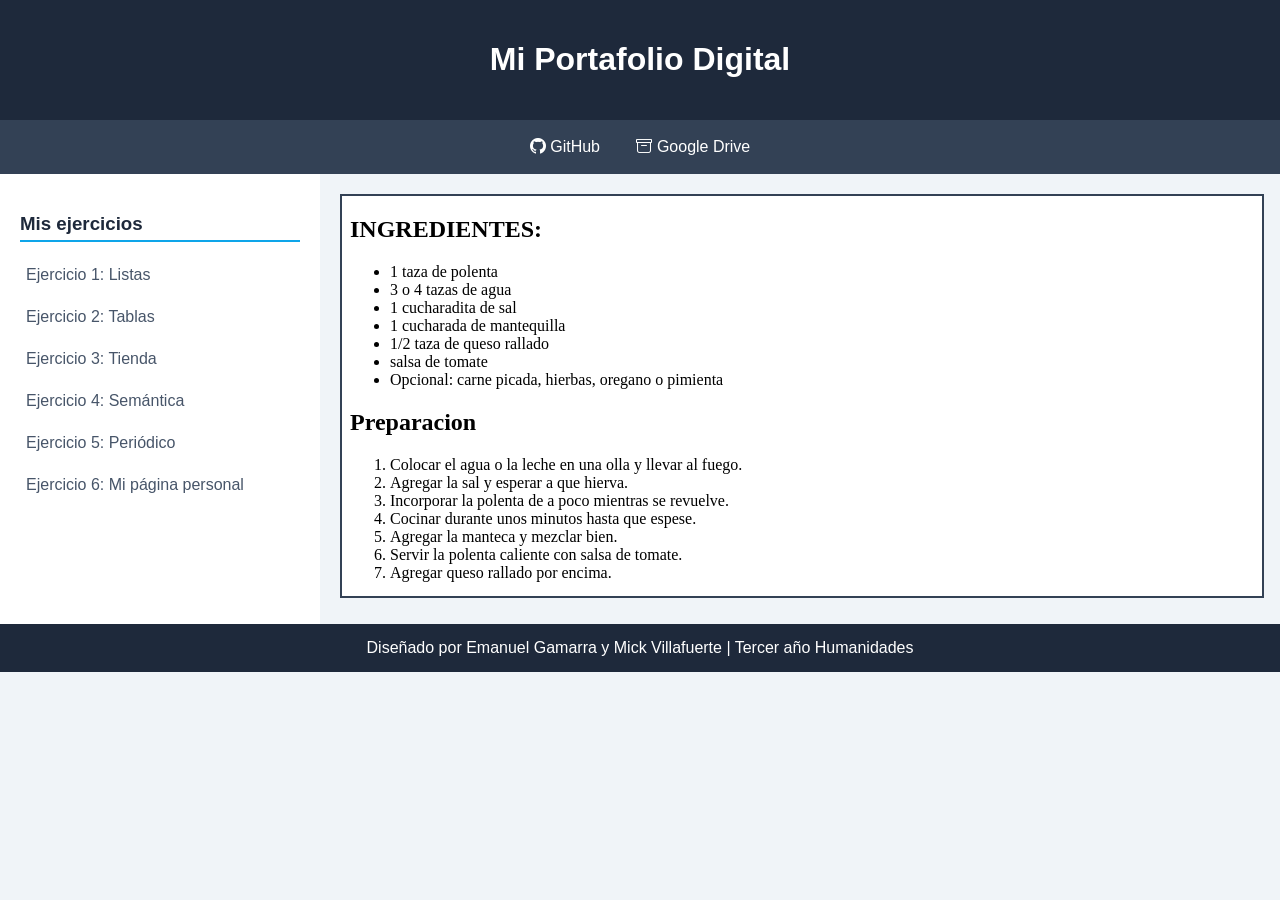
<file: index.html>
<!DOCTYPE html>
<html lang="es">
<head>
    <meta charset="UTF-8">
    <meta name="viewport" content="width=device-width, initial-scale=1.0">
    <title>Portafolio</title>
    <link rel="stylesheet" href="https://cdn.jsdelivr.net/npm/bootstrap-icons@1.13.1/font/bootstrap-icons.min.css">
    <style>
body {
font-family: Arial, sans-serif;
background-color: #f0f4f8;
margin: 0;
padding: 0;
color: #333333;
}
header {
background-color: #1e293b;
color: #ffffff;
text-align: center;
padding: 20px;
}
nav {
background-color: #334155;
text-align: center;
padding: 10px;
}
nav a {
color: #ffffff;
text-decoration: none;
padding: 8px 16px;
display: inline-block;
}
nav a:hover {
background-color: #0ea5e9;
border-radius: 4px;
}
main{
display:flex;
}
aside {
width: 25%;
float: left;
background-color: #ffffff;
padding: 20px;
box-sizing: border-box;
min-height: 450px;
}
aside h3 {
color: #1e293b;
border-bottom: 2px solid #0ea5e9;
padding-bottom: 5px;
}
aside ul {
list-style-type: none;
padding: 0;
}
aside li {
margin: 12px 0;
}
aside a {
color: #475569;
text-decoration: none;
display: inline-block;
padding: 6px;
}
aside a:hover {
background-color: #f1f5f9;
color: #0ea5e9;
padding-left: 12px;
}
section {
width: 75%;
float: left;
padding: 20px;
box-sizing: border-box;
}
iframe {
width: 100%;
height: 400px;
border: 2px solid #334155;
background-color: #ffffff;
}
footer {
background-color: #1e293b;
color: #ffffff;
text-align: center;
padding: 15px;
}
footer span {
color: #0ea5e9;
font-weight: bold;
}
</style>
</head>
<body>
    <header>
        <h1>Mi Portafolio Digital</h1>
    </header>
    <nav>
        <a href="https://github.com/mickmoscoso/informatica">
            <i class="bi bi-github"></i>
            GitHub   
        </a>

        <a href="https://drive.google.com/drive/folders/1hqZ9wXEm-BUqFZPXjTAJShlWFpoAZ_3Q?usp=sharing">
            <i class="bi bi-archive"></i>
            Google Drive
        </a>
    </nav>
    <main>
       <aside>
        <h3>Mis ejercicios</h3>
        <ul>
            <li>
                <a href="pages/listas.html" target="visor">
                    Ejercicio 1: Listas
                </a>
            </li>
            <li>
                <a href="pages/tabla1.html" target="visor">
                    Ejercicio 2: Tablas
                </a>
            </li>
            <li>
                <a href="pages/tienda.html" target="visor">
                    Ejercicio 3: Tienda
                </a>
            </li>
            <li>
                <a href="pages/semantica.html" target="visor">
                    Ejercicio 4: Semántica
                </a>
            </li>
            <li>
                <a href="pages/periodico.html" target="visor">
                    Ejercicio 5: Periódico
                </a>
            </li>
            <li>
                <a href="mi_pagina/index.html" target="visor">
                    Ejercicio 6: Mi página personal
                </a>
            </li>
        </ul>
    </aside>

    <section>
        <iframe
            src="pages/listas.html"
            name="visor"
            title="Visor de ejercicios">
        </iframe>
    </section>

</main>

<footer>
    Diseñado por Emanuel Gamarra y Mick Villafuerte | Tercer año Humanidades
</footer>
    
</body>
</html>
</file>
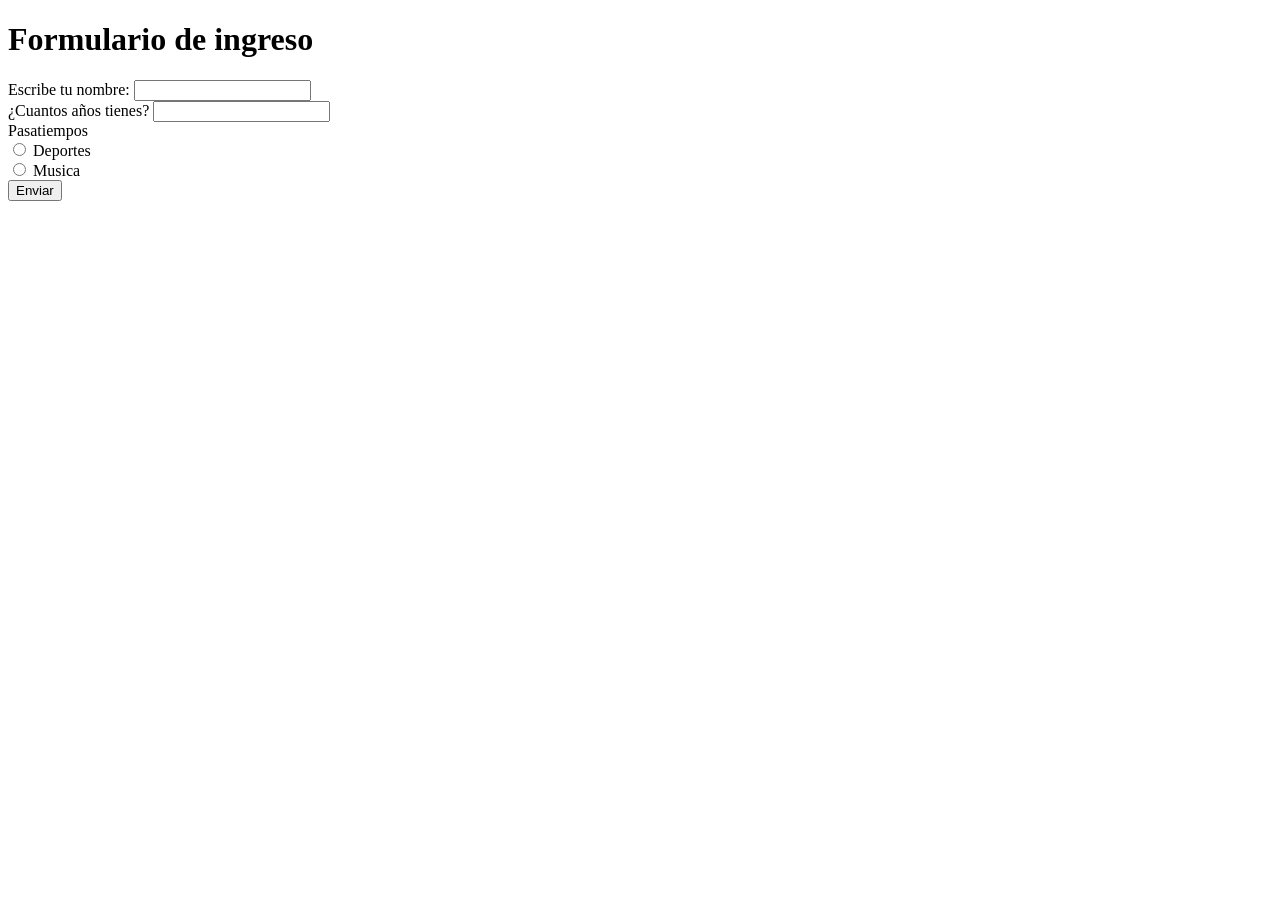
<file: pages/formulario.html>
<!DOCTYPE html>
<html lang="es">
<head>
    <meta charset="UTF-8">
    <meta name="viewport" content="width=device-width, initial-scale=1.0">
    <title>Document</title>
</head>
<body>
    <form id="formulario">
        <h1>Formulario de ingreso</h1>
        <div>
            <label for="nombre">Escribe tu nombre:</label>
            <input type="text" id="nombre" name="nombre">
        </div>
        <div>
            <label for="edad">¿Cuantos años tienes?</label>
            <input type="text" id="edad" name="edad">
        </div>
        <div>
            <label>Pasatiempos</label><br>
            <input type="radio" id="deportes" name="Pasatiempos" value="deporte">
            <label for="deporte">Deportes</label><br>
            <input type="radio" id="musica" name="Pasatiempos" value="musica">
            <label for="musica">Musica</label>
        </div>
        <div>
            <button type="button"
            onclick="saludar()">Enviar</button>
        </div>




    </form>
</body>
</html>
</file>
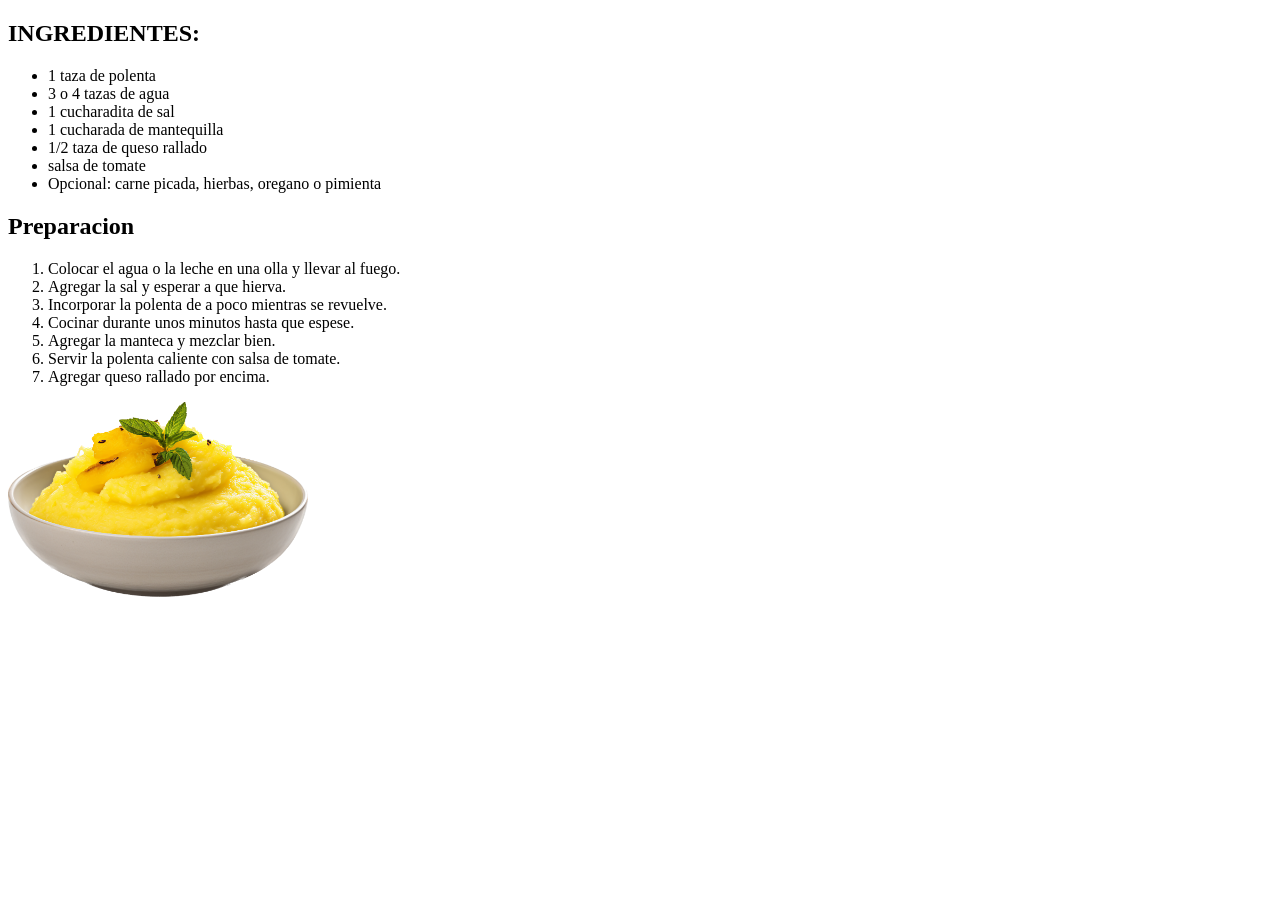
<file: pages/listas.html>
<!DOCTYPE html>
<html lang="en">
<head>
    <meta charset="UTF-8">
    <meta name="viewport" content="width=device-width, initial-scale=1.0">
    <title>Receta de Polenta</title>
</head>
<body>
    <h2>INGREDIENTES:</h2>
<ul>
    <li>1 taza de polenta</li>
    <li>3 o 4 tazas de agua</li>
    <li>1 cucharadita de sal</li>
    <li>1 cucharada de mantequilla</li>
    <li>1/2 taza de queso rallado</li>
    <li>salsa de tomate</li>
    <li>Opcional: carne picada, hierbas, oregano o pimienta</li>
</ul>
<h2>Preparacion</h2>
<ol>
    <li>Colocar el agua o la leche en una olla y llevar al fuego.</li>
    <li>Agregar la sal y esperar a que hierva.</li>
    <li>Incorporar la polenta de a poco mientras se revuelve.</li>
    <li>Cocinar durante unos minutos hasta que espese.</li>
    <li>Agregar la manteca y mezclar bien.</li>
    <li>Servir la polenta caliente con salsa de tomate.</li>
    <li>Agregar queso rallado por encima.</li>
    </ol>
    <img src="../img/polenta.png" alt="Polenta" width="300">
</body>
</html>
</file>
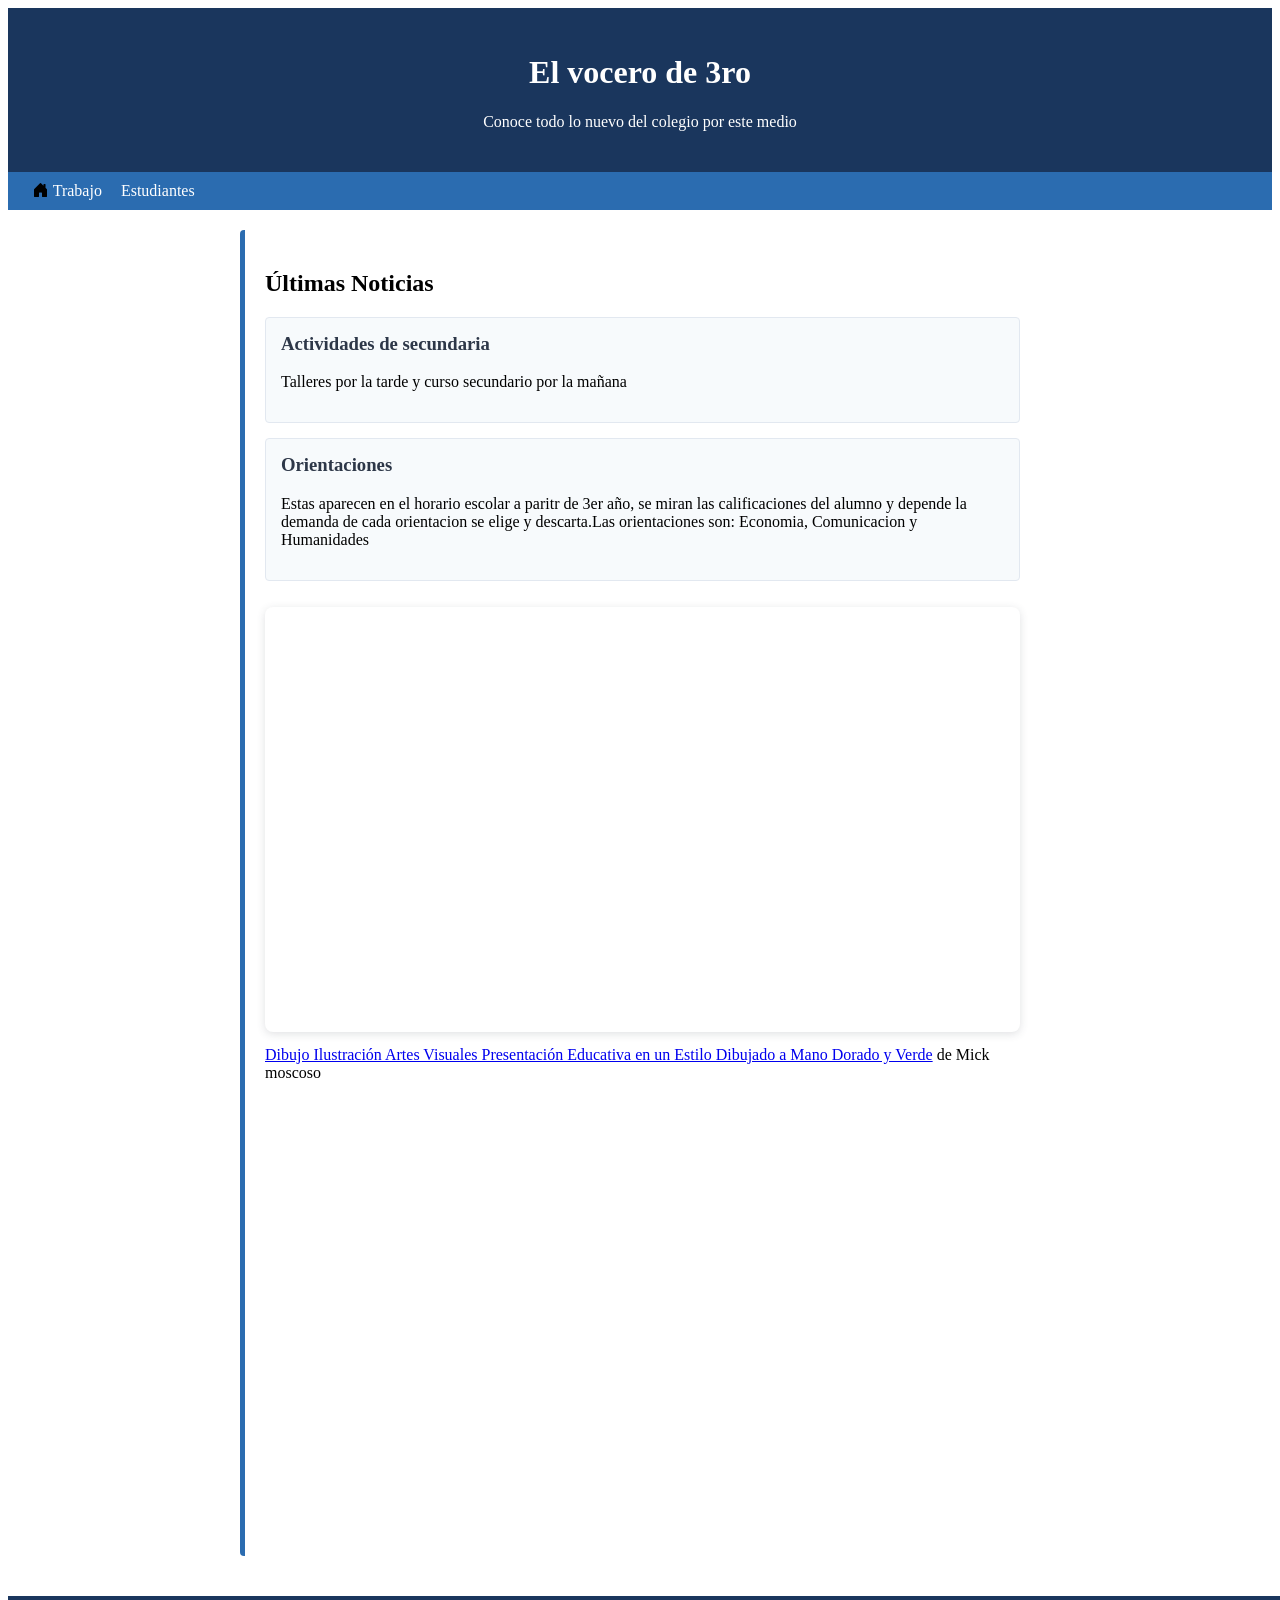
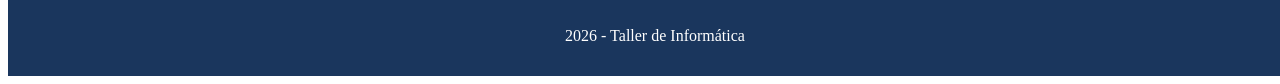
<file: pages/periodico.html>
<!DOCTYPE html>
<html lang="en">
<head>
    <style>
header { background-color: #f4f4f4; padding: 15px; text-align: center; }
nav { background-color: #333; padding: 10px; }
nav a { color: white; margin-right: 15px; text-decoration: none; }
main { background-color: #fff; padding: 20px; }
section { background-color: #e2f0cb; padding: 15px; margin-bottom: 15px; }
footer { background-color: #333; color: white; text-align: center; padding: 10px; }
</style>
<link rel="stylesheet" href="https://cdn.jsdelivr.net/npm/bootstrap-icons@1.13.1/font/bootstrap-icons.min.css">
    <meta charset="UTF-8">
    <meta name="viewport" content="width=device-width, initial-scale=1.0">
    <title>Document</title>
    <style>

/* Estilos generales para el cuerpo de la página *
body {
font-family: 'Segoe UI', Tahoma, Geneva, Verdana, sans-serif;
margin: 0;
padding: 0;
background-color: #f0f2f5;
}
/* Estilo para el encabezado principal */
header {
background-color: #1a365d;
color: white;
text-align: center;
padding: 25px;
}
/* Estilo para la barra de navegación */
nav {
background-color: #2b6cb0;
padding: 10px;
}
nav ul {
list-style-type: none;
margin: 0;
padding: 0;
text-align: center;
}
nav ul li {
display: inline;
margin: 0 15px;
}
nav ul li a {
color: white;
text-decoration: none;
font-weight: bold;
}
/* Estilo para el contenedor del contenido principal */
main {
padding: 20px;
max-width: 800px;
margin: 0 auto;
}
/* Estilo para las secciones temáticas */
section {
background-color: #ffffff;
border-left: 5px solid #2b6cb0;
padding: 20px;
margin-bottom: 20px;
border-radius: 4px;
}
/* Estilo para los artículos o noticias individuales */
article {
background-color: #f7fafc;
border: 1px solid #e2e8f0;
padding: 15px;
margin-top: 15px;
border-radius: 4px;
}
article h3 {
color: #2d3748;
margin-top: 0;
}
/* Estilo para el pie de página */
footer {
background-color: #1a365d;
color: white;
text-align: center;
padding: 15px;
position: relative;
bottom: 0;
width: 100%
}
    </style>
</head>
<body>
    <header>
<h1>El vocero de 3ro</h1>
<p>Conoce todo lo nuevo del colegio por este medio</p>
</header>
<nav>
<a href="#"></a><i class="bi bi-house-door-fill"></i></a></li>
<a href="#">Trabajo</a></li>
<a href="#">Estudiantes</a></nav>
</ul>
</nav>
<main>
<section>
<h2>Últimas Noticias</h2>
<article>
<h3>Actividades de secundaria</h3>
<p>Talleres por la tarde y curso secundario por la mañana</p>
</article>

<article>
    <h3>Orientaciones</h3>
    <p>Estas aparecen en el horario escolar a paritr de 3er año, se miran las calificaciones del alumno y depende la demanda de cada orientacion se elige y descarta.Las orientaciones son: Economia, Comunicacion y Humanidades</p>
</article>
<div style="position: relative; width: 100%; height: 0; padding-top: 56.2500%;
 padding-bottom: 0; box-shadow: 0 2px 8px 0 rgba(63,69,81,0.16); margin-top: 1.6em; margin-bottom: 0.9em; overflow: hidden;
 border-radius: 8px; will-change: transform;">
  <iframe loading="lazy" style="position: absolute; width: 100%; height: 100%; top: 0; left: 0; border: none; padding: 0;margin: 0;"
    src="https://www.canva.com/design/DAGoaJadAfM/dtHZeqQkpq9UnWTPwUJxKQ/view?embed" allowfullscreen="allowfullscreen" allow="fullscreen">
  </iframe>
</div>
<a href="https:&#x2F;&#x2F;www.canva.com&#x2F;design&#x2F;DAGoaJadAfM&#x2F;dtHZeqQkpq9UnWTPwUJxKQ&#x2F;view?utm_content=DAGoaJadAfM&amp;utm_campaign=designshare&amp;utm_medium=embeds&amp;utm_source=link" target="_blank" rel="noopener">Dibujo Ilustración Artes Visuales Presentación Educativa en un Estilo Dibujado a Mano Dorado y Verde</a> de Mick moscoso
<br>
<iframe src="https://www.google.com/maps/embed?pb=!1m18!1m12!1m3!1d3283.09463759986!2d-58.429839725262475!3d-34.62704865872894!2m3!1f0!2f0!3f0!3m2!1i1024!2i768!4f13.1!3m3!1m2!1s0x95bcca526a4877df%3A0x92fbbba5ce6407d9!2sEscuelas%20P%C3%ADas%20Colegio%20Calasanz!5e0!3m2!1ses!2sar!4v1783019576984!5m2!1ses!2sar" width="600" height="450" style="border:0;" allowfullscreen="" loading="lazy" referrerpolicy="strict-origin-when-cross-origin"></iframe>
</section>
</main>
<footer>
<p>2026 - Taller de Informática</p>
</footer>

</body>
</html>
</file>
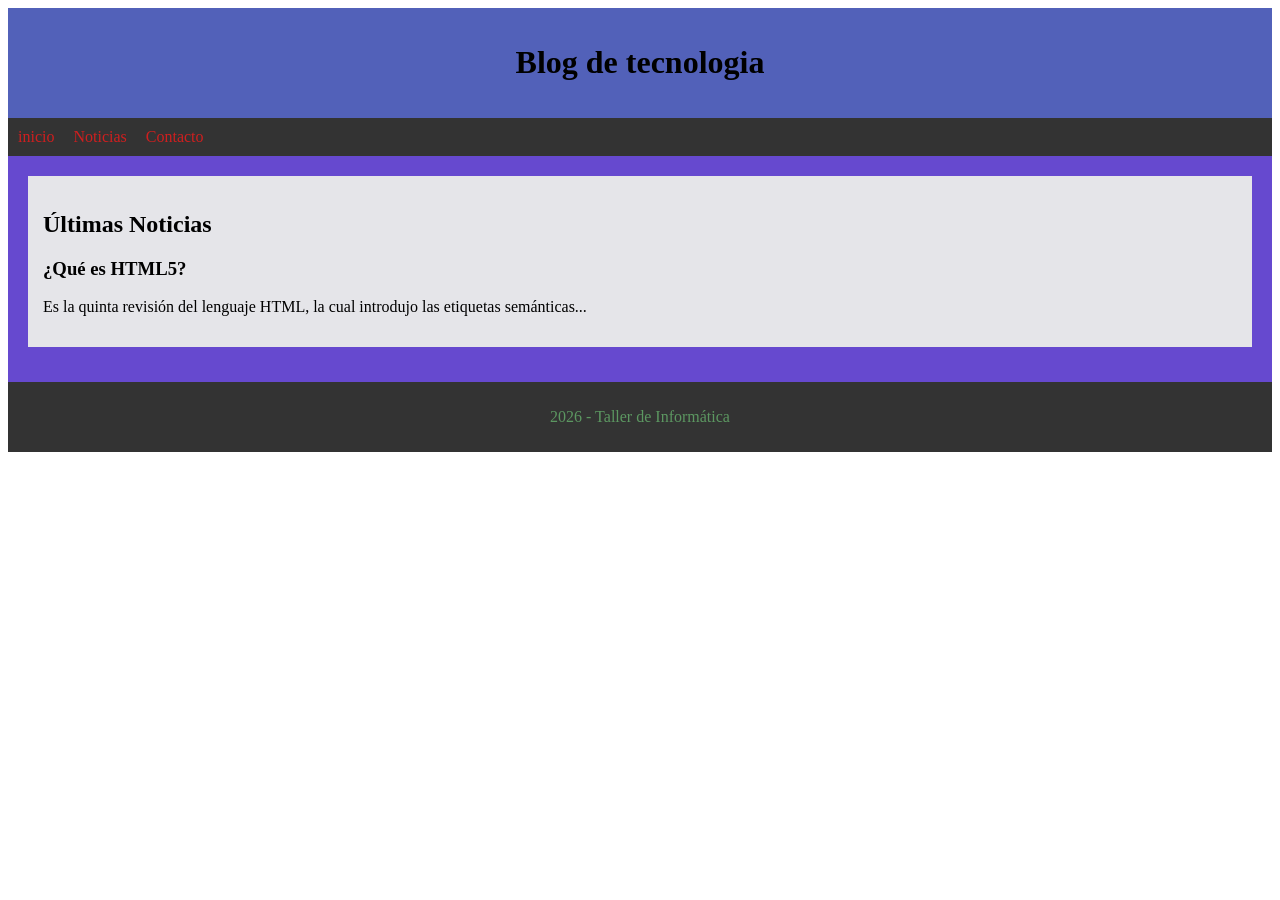
<file: pages/semantica.html>
<!DOCTYPE html>
<html lang="en">
<head>
    <meta charset="UTF-8">
    <meta name="viewport" content="width=device-width, initial-scale=1.0">
    <title>Document</title>
</head>
<style>
header { background-color: #5261b9; padding: 15px; text-align: center; }
nav { background-color: #333; padding: 10px; }
nav a { color: rgb(207, 31, 31); margin-right: 15px; text-decoration: none; }
main { background-color: #6649cf; padding: 20px; }
section { background-color: #e5e5e9; padding: 15px; margin-bottom: 15px; }
footer { background-color: #333; color: rgb(92, 151, 97); text-align: center; padding: 10px; }
</style>
<body>
<header>
    <h1>Blog de tecnologia</h1>
</header>
<nav>
    <a href="#">inicio</a>
    <a href="#">Noticias</a>
    <a href="#">Contacto</a>
   
</nav>
<main>
    <section>
    <h2>Últimas Noticias</h2>
    <article>
    <h3>¿Qué es HTML5?</h3>
    <p>Es la quinta revisión del lenguaje HTML, la cual introdujo las
    etiquetas semánticas...</p>
    </article>
    </section>
    </main>
    <footer>
    <p>2026 - Taller de Informática</p>
    </footer>
</body>
</html>
</file>
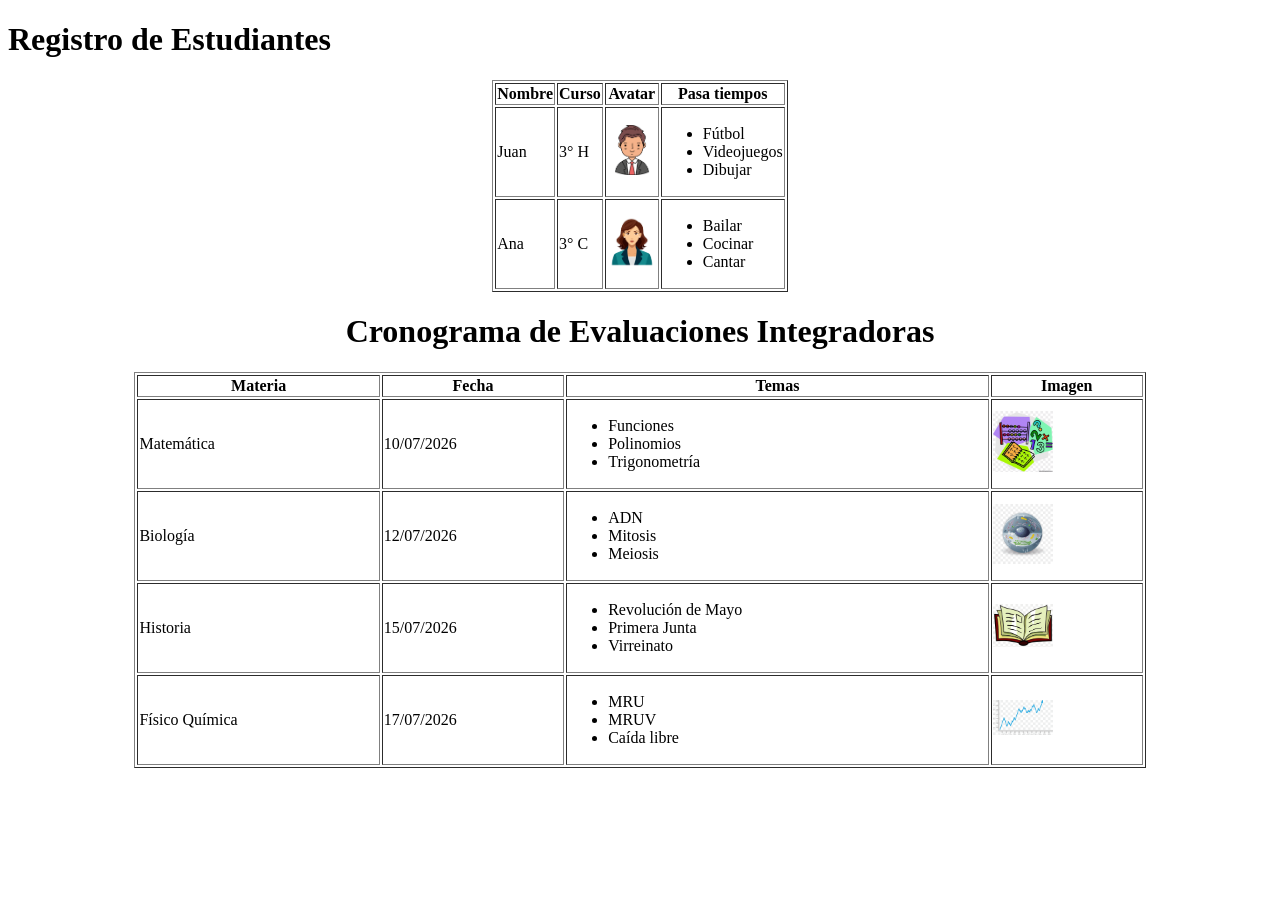
<file: pages/tabla1.html>
<!DOCTYPE html>
<html lang="">
<head>
    <meta charset="UTF-8">
    <meta name="viewport" content="width=device-width, initial-scale=1.0">
    <title>Document</title>
</head>
<body>
    
<h1>Registro de Estudiantes</h1>
<table border="1" width="20%" align="center">
<!-- Encabezado de la tabla -->
<tr>
<th>Nombre</th>
<th>Curso</th>
<th>Avatar</th>
<th>Pasa tiempos</th>
</tr>
<!-- Fila de datos 1 -->
<tr>
<td>Juan</td>
<td>3° H</td>
<td>
   <img src="../img/avatar de hombre.png" alt="Avatar de hombre" width="50">
</td>
<td>
<ul>
<li>Fútbol</li>
<li>Videojuegos</li>
<li>Dibujar</li>
</ul>
</td>
</tr>
<!-- Fila de datos 2 -->
 <tr>
<td>Ana</td>
<td>3° C</td>
<td>
   <img src="../img/avatar de mujer.png" alt="Avatar de mujer" width="50">
</td>
<td>
<ul>
<li>Bailar</li>
<li>Cocinar</li>
<li>Cantar</li>
</ul>
</td>
</tr>
</table>
<!-- Tabla del cronograma -->
<h1 align="center">Cronograma de Evaluaciones Integradoras</h1>
<!-- Tabla -->
<table border="1" width="80%" align="center">
<!-- Encabezado de la tabla -->
<tr>
<th>Materia</th>
<th>Fecha</th>
<th>Temas</th>
<th>Imagen</th>
</tr>
<!-- Fila de datos 1 -->
<tr>
<td>Matemática</td>
<td>10/07/2026</td>
<td>
<ul>
<li>Funciones</li>
<li>Polinomios</li>
<li>Trigonometría</li>
</ul>
</td>
<td>
   <img src="../img/matematicas.png" alt="Imagen de Matemática" width="60">
</td>
</tr>
<!-- Fila de datos 2 -->
<tr>
<td>Biología</td>
<td>12/07/2026</td>
<td>
<ul>
<li>ADN</li>
<li>Mitosis</li>
<li>Meiosis</li>
</ul>
</td>
<td>
   <img src="../img/biologia.png" alt="Imagen de Biología" width="60">
</td>
</tr>
<!-- Fila de datos 3 -->
<tr>
<td>Historia</td>
<td>15/07/2026</td>
<td>
<ul>
<li>Revolución de Mayo</li>
<li>Primera Junta</li>
<li>Virreinato</li>
</ul>
</td>
<td>
   <img src="../img/historia.png" alt="Imagen de Historia" width="60">
</td>
</tr>
<!-- Fila de datos 4 -->
<tr>
<td>Físico Química</td>
<td>17/07/2026</td>
<td>
<ul>
<li>MRU</li>
<li>MRUV</li>
<li>Caída libre</li>
</ul>
</td>
<td>
   <img src="../img/fisicoquimica.png" alt="Imagen de Físico Química" width="60">
</td>
</tr>
</table>

</body>
</html>
</file>
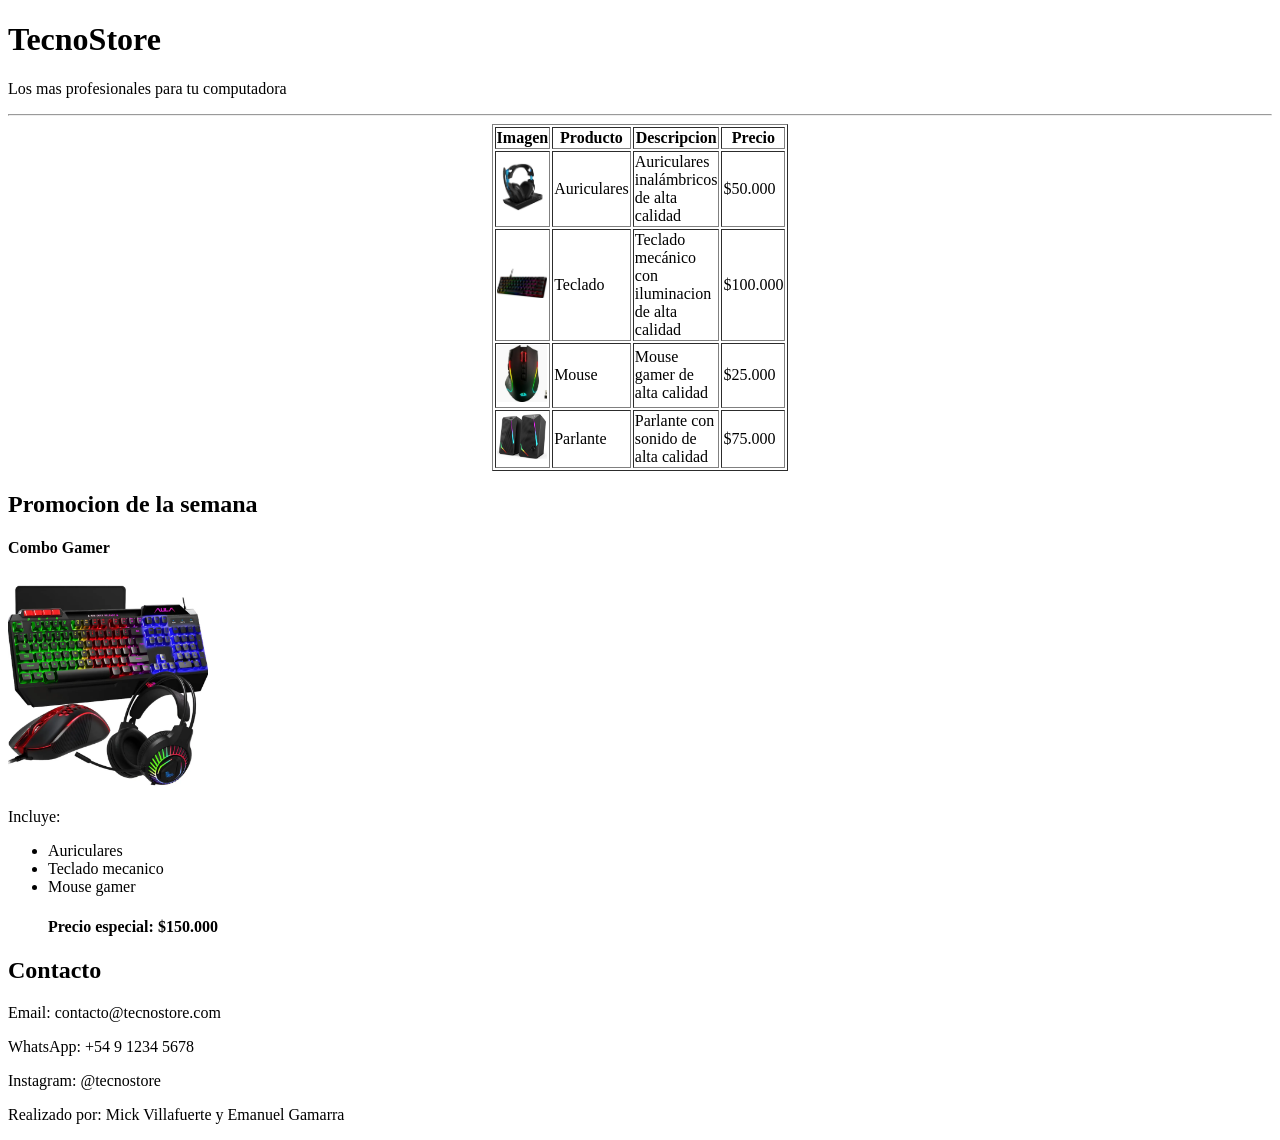
<file: pages/tienda.html>
<!DOCTYPE html>
<html lang="en">
<head>
    <meta charset="UTF-8">
    <meta name="viewport" content="width=device-width, initial-scale=1.0">
    <title>TecnoStore
    </title>
</head>
<body>
<h1>TecnoStore</h1>
<p>Los mas profesionales para tu computadora</p>
<hr>
<table border="1" width="20%" align="center">
   <! -- Encabezado de la tabla -- >
    <tr>
    <th>Imagen</th>
    <th>Producto</th>
    <th>Descripcion</th>
    <th>Precio</th>
    </tr>
    <! -- Fila 1 de datos -- >
    <tr>
    <td><img src="../img/auriculares.jpg" width="50"></td>
    <td>Auriculares</td>
    <td>Auriculares inalámbricos de alta calidad</td>
    <td>$50.000</td>
    </tr>
    <! -- Fila 2 de datos -- >
    <tr>
    <td><img src="../img/teclado.png" width="50"></td>
    <td>Teclado</td>
    <td>Teclado mecánico con iluminacion de alta calidad</td>
    <td>$100.000</td>
    </tr>
    <! -- Fila 3 de datos -- >
    <tr>
    <td><img src="../img/mouse.png" width="50"></td>
    <td>Mouse</td>
    <td>Mouse gamer de alta calidad</td>
    <td>$25.000</td>
    </tr>
    <! -- Fila 4 de datos -- >
    <tr>
    <td><img src="../img/parlante.png" width="50"></td>
    <td>Parlante</td>
    <td>Parlante con sonido de alta calidad</td>
    <td>$75.000</td>
    </tr>
    </table>
    <h2>Promocion de la semana</h2>
    <h4>Combo Gamer</h4>
    <img src="../img/combo_gamer.png" width="200">
    <p>Incluye:</p>
    <ul>
    <li>Auriculares</li>
    <li>Teclado mecanico</li>
    <li>Mouse gamer</li>
    <h4>Precio especial: $150.000</h4>
    </ul>
    <h2>Contacto</h2>
    <p>Email: contacto@tecnostore.com</p>
    <p>WhatsApp: +54 9 1234 5678</p>
    <p>Instagram: @tecnostore</p>
    <p> Realizado por: Mick Villafuerte y Emanuel Gamarra</p>
</body>
</html>
</file>
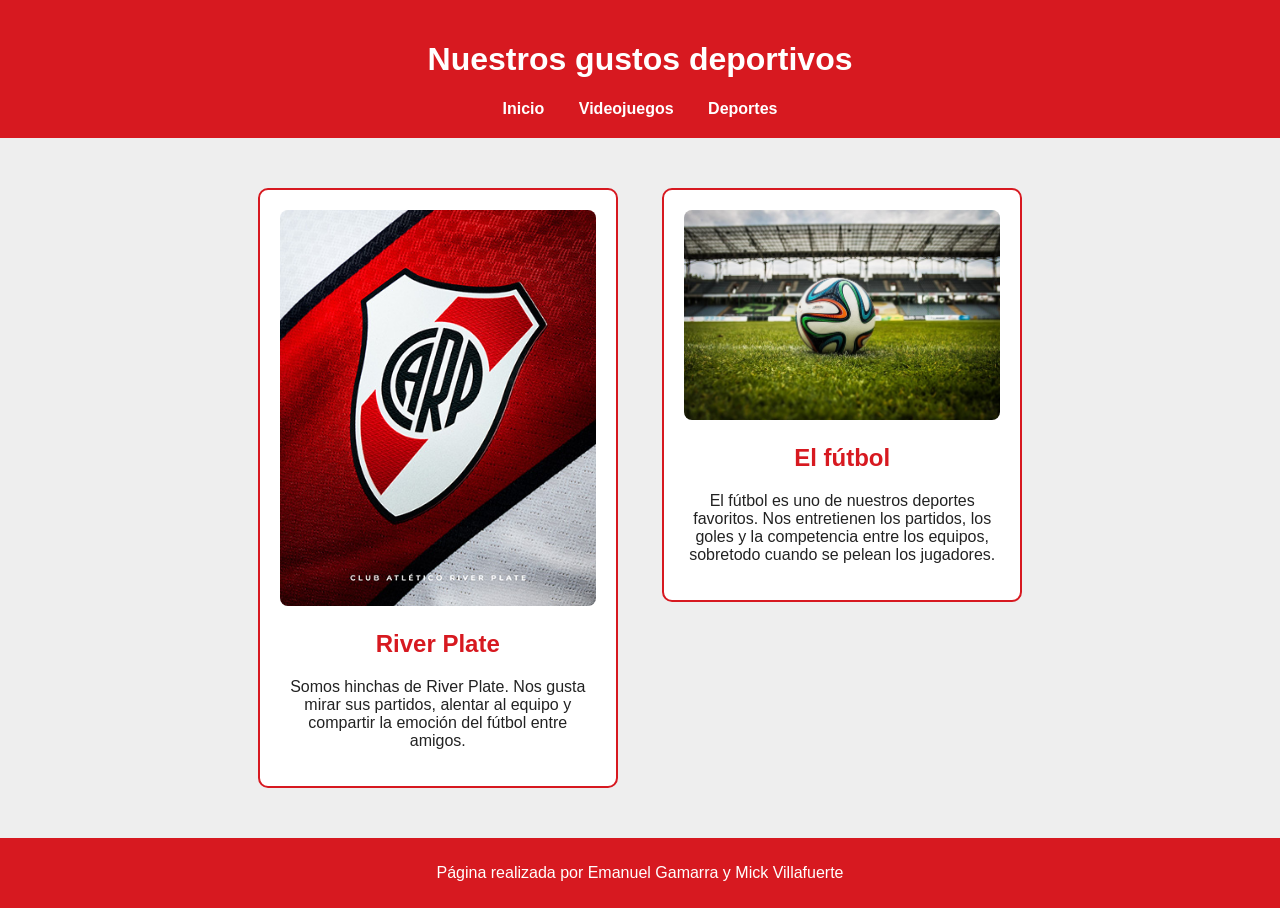
<file: mi_pagina/paginas/deportes.html>
<!DOCTYPE html>
<html lang="es">
<head>
    <meta charset="UTF-8">
    <meta name="viewport" content="width=device-width, initial-scale=1.0">
    <title>Deportes</title>
    <link rel="stylesheet" href="../css/estilos.css">
</head>
<body>
    <header>
    <h1>Nuestros gustos deportivos</h1>

        <nav>
        <a href="../index.html">Inicio</a>
        <a href="videojuegos.html">Videojuegos</a>
        <a href="deportes.html">Deportes</a>
    </nav>
</header>
 <main>
    <div class="card">
        <img src="../img/river plate.jpeg" alt="River Plate">
        <h2>River Plate</h2>
        <p>Somos hinchas de River Plate. Nos gusta mirar sus partidos, alentar al equipo y compartir la emoción del fútbol entre amigos.</p>
    </div>
     <div class="card">
        <img src="../img/futbol.jpg" alt="Fútbol">
        <h2>El fútbol</h2>
        <p>El fútbol es uno de nuestros deportes favoritos. Nos entretienen los partidos, los goles y la competencia entre los equipos, sobretodo cuando se pelean los jugadores.</p>
    </div>
</main>
<footer>
    <p>Página realizada por Emanuel Gamarra y Mick Villafuerte</p>
</footer>

</body>
</html>
</file>
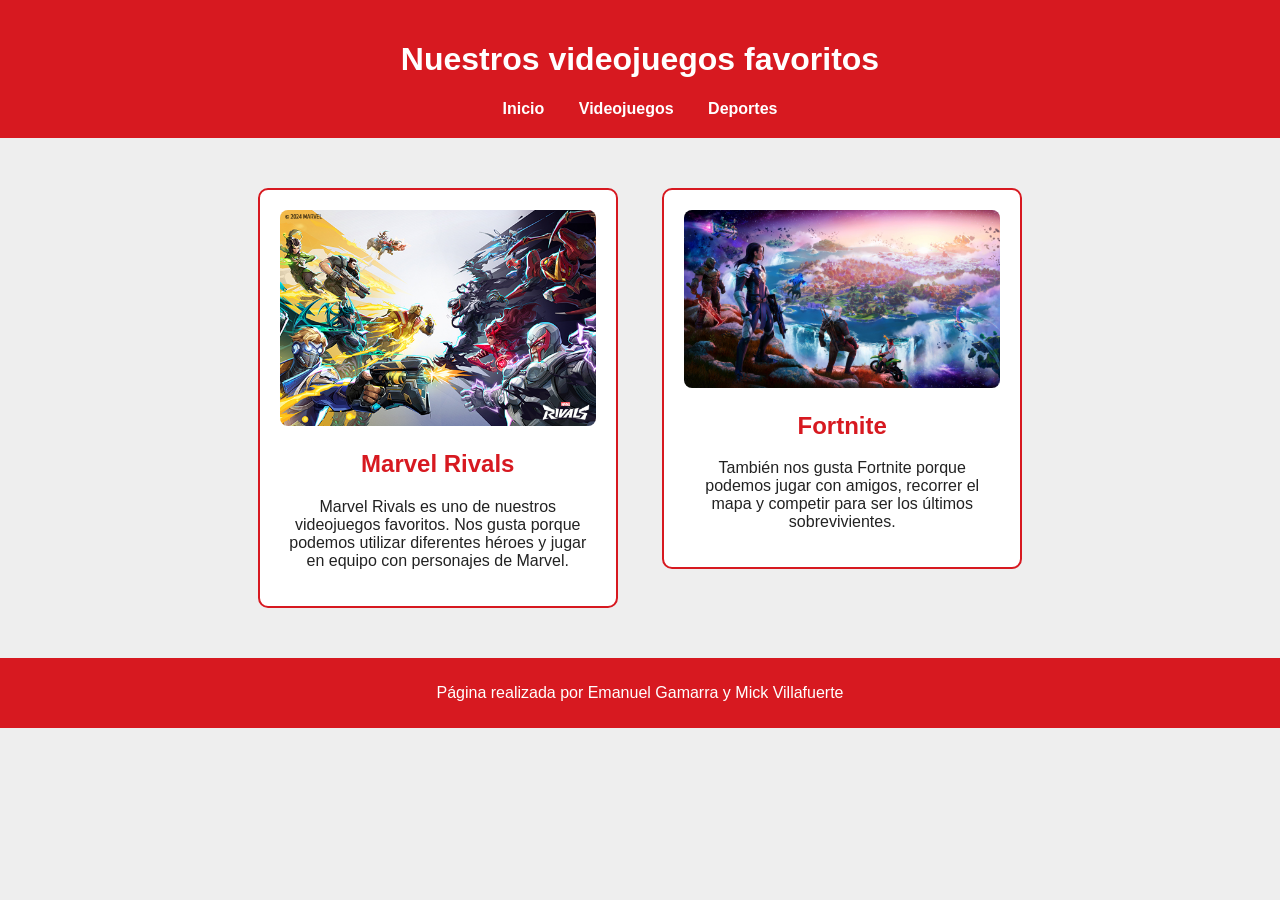
<file: mi_pagina/paginas/videojuegos.html>
<!DOCTYPE html>
<html lang="es">
<head>
    <meta charset="UTF-8">
    <meta name="viewport" content="width=device-width, initial-scale=1.0">
    <title>Videojuegos</title>
    <link rel="stylesheet" href="../css/estilos.css">
</head>
<body>
    <header>
    <h1>Nuestros videojuegos favoritos</h1>

    <nav>
        <a href="../index.html">Inicio</a>
        <a href="videojuegos.html">Videojuegos</a>
        <a href="deportes.html">Deportes</a>
    </nav>
</header>
    <main>
    <div class="card">
        <img src="../img/marvel rivals.jpg" alt="Marvel Rivals">
        <h2>Marvel Rivals</h2>
        <p>Marvel Rivals es uno de nuestros videojuegos favoritos. Nos gusta porque podemos utilizar diferentes héroes y jugar en equipo con personajes de Marvel.</p>
    </div>

        <div class="card">
        <img src="../img/Fortnite.jpg" alt="Fortnite">
        <h2>Fortnite</h2>
        <p>También nos gusta Fortnite porque podemos jugar con amigos, recorrer el mapa y competir para ser los últimos sobrevivientes.</p>
    </div>
</main>
<footer>
    <p>Página realizada por Emanuel Gamarra y Mick Villafuerte</p>
</footer>

</body>
</html>
</file>
<file: mi_pagina/css/estilos.css>
* {
    box-sizing: border-box;
}

body {
    background-color: #eeeeee;
    font-family: Arial, sans-serif;
    color: #222222;
    margin: 0;
    text-align: center;
}

header {
    background-color: #d71920;
    color: white;
    padding: 20px;
}

h1 {
    color: white;
}

h2 {
    color: #d71920;
}

p {
    color: #222222;
}

nav a {
    color: white;
    text-decoration: none;
    font-weight: bold;
    margin: 15px;
}

main {
    max-width: 900px;
    margin: 30px auto;
}

main img {
    width: 70%;
    border-radius: 10px;
}

.card {
    display: inline-block;
    vertical-align: top;
    width: 40%;
    padding: 20px;
    margin: 20px;
    border: 2px solid #d71920;
    border-radius: 10px;
    background-color: white;
}

.card img {
    width: 100%;
    border-radius: 8px;
}

footer {
    background-color: #d71920;
    color: white;
    padding: 10px;
    margin-top: 30px;
}

footer p {
    color: white;
}
</file>
